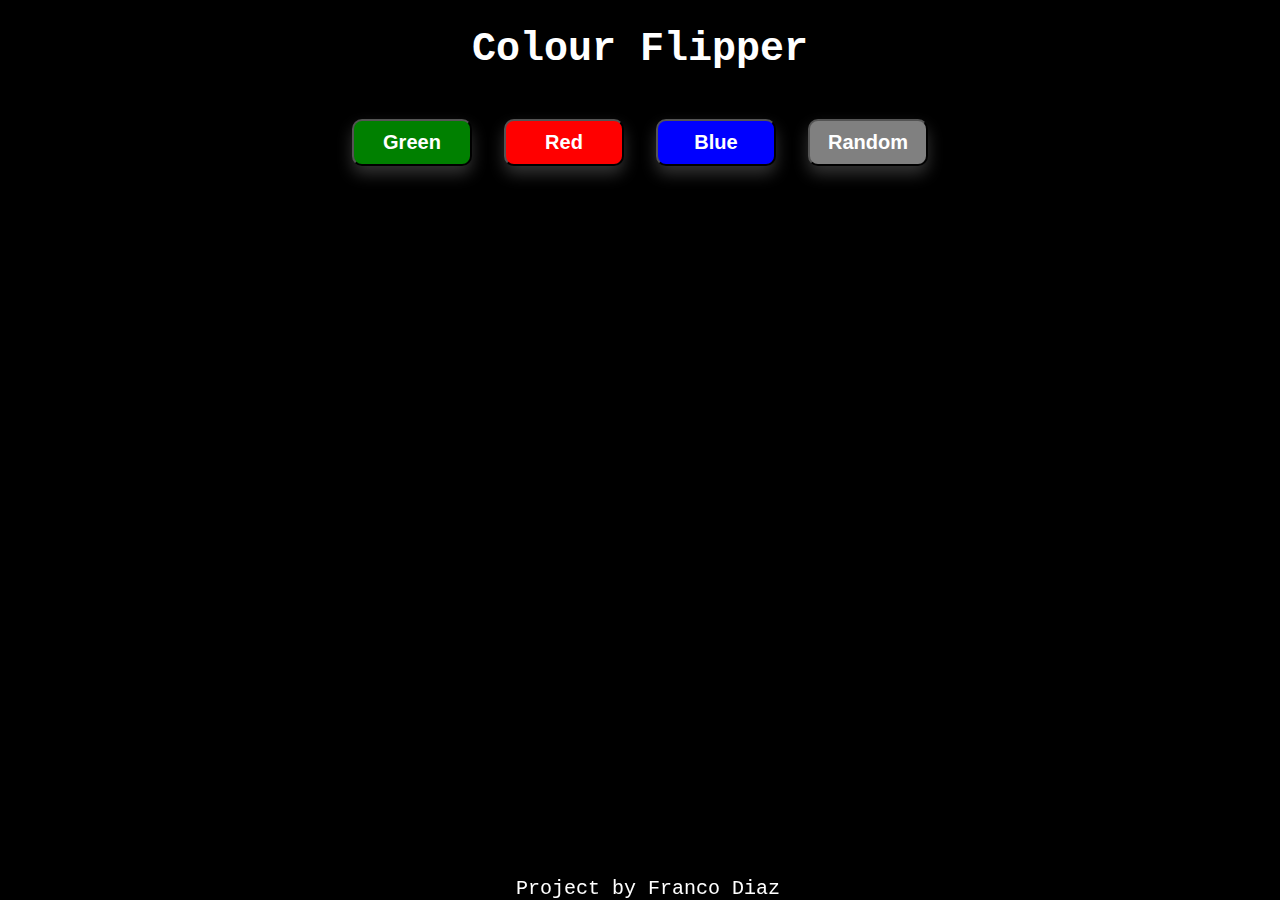
<file: src/ColourFlipper/index.html>
<!DOCTYPE html>
<html lang="en">
    <head>
        <meta charset="UTF-8">
        <meta name="viewport" content="width=device-width, initial-scale=1">
        <title>Colour Flipper</title>
        <link rel="stylesheet" href="app.css">
        <link rel="icon" href="favicon.ico">
    </head>
    <body>
        <header></header>
        <main>
            <h1>Colour Flipper</h1>
            <div id="button-section">
                <button id="green-button" type="button">Green</button>
                <button id="red-button" type="button">Red</button>
                <button id="blue-button" type="button">Blue</button>
                <button id="random-button" type="button">Random</button>
            </div>
        </main>
        <footer>
            Project by Franco Diaz
        </footer>
        <script src="app.js"></script>
        <script>app.execute()</script>
    </body>
</html>
</file>
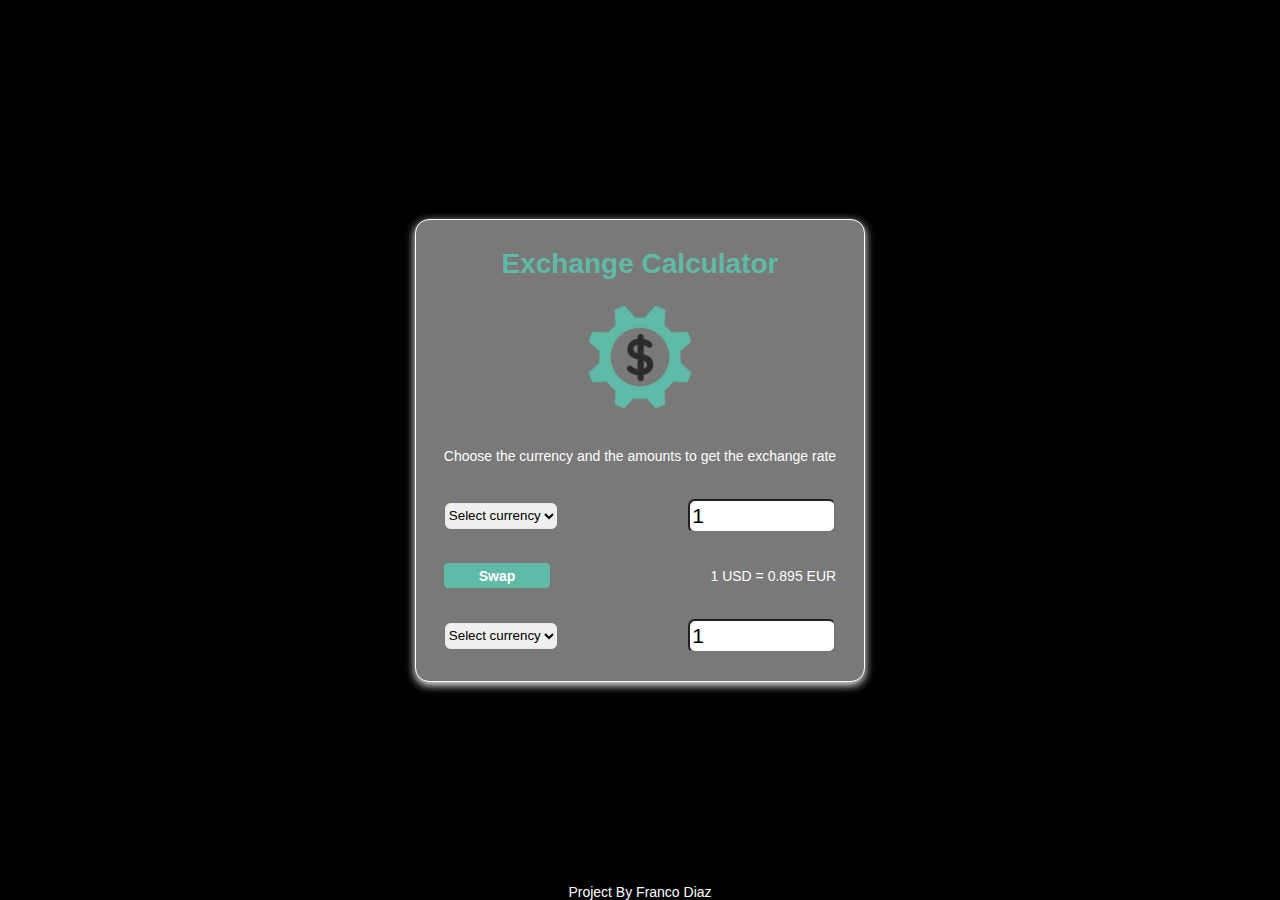
<file: src/ExchangeCalculator/index.html>
<!DOCTYPE html>
<html>
    <head>
        <meta charset="UTF-8">
        <meta name="viewport" content="width=device-width, initial-scale=1">
        <title>Exchange Calculator</title>
        <link rel="stylesheet" href="app.css">
        <link rel="icon" href="favicon.ico">
    </head>
    <body>
        <header></header>
        <main>
            <h1>Exchange Calculator</h1>
            <img src="images/money.png">
            <p>Choose the currency and the amounts to get the exchange rate</p>
            <div id="initial-money">
                <select id="initial-currency">
                    <option value="" disabled selected>Select currency</option>
                </select>
                <div class="intial-amount">
                    <input type="number" value="1">
                </div>                
            </div>
            <div class="exchange">
                <button>Swap</button>
                <p>1 USD = 0.895 EUR</p>
            </div>
            <div id="final-money">
                <select id="final-currency">
                    <option value="" disabled selected>Select currency</option>
                </select>
                <div class="final-amount">
                    <input type="number" value="1">
                </div>  
            </div>
        </main>
        <footer>Project By Franco Diaz</footer>
    </body>
</html>
</file>
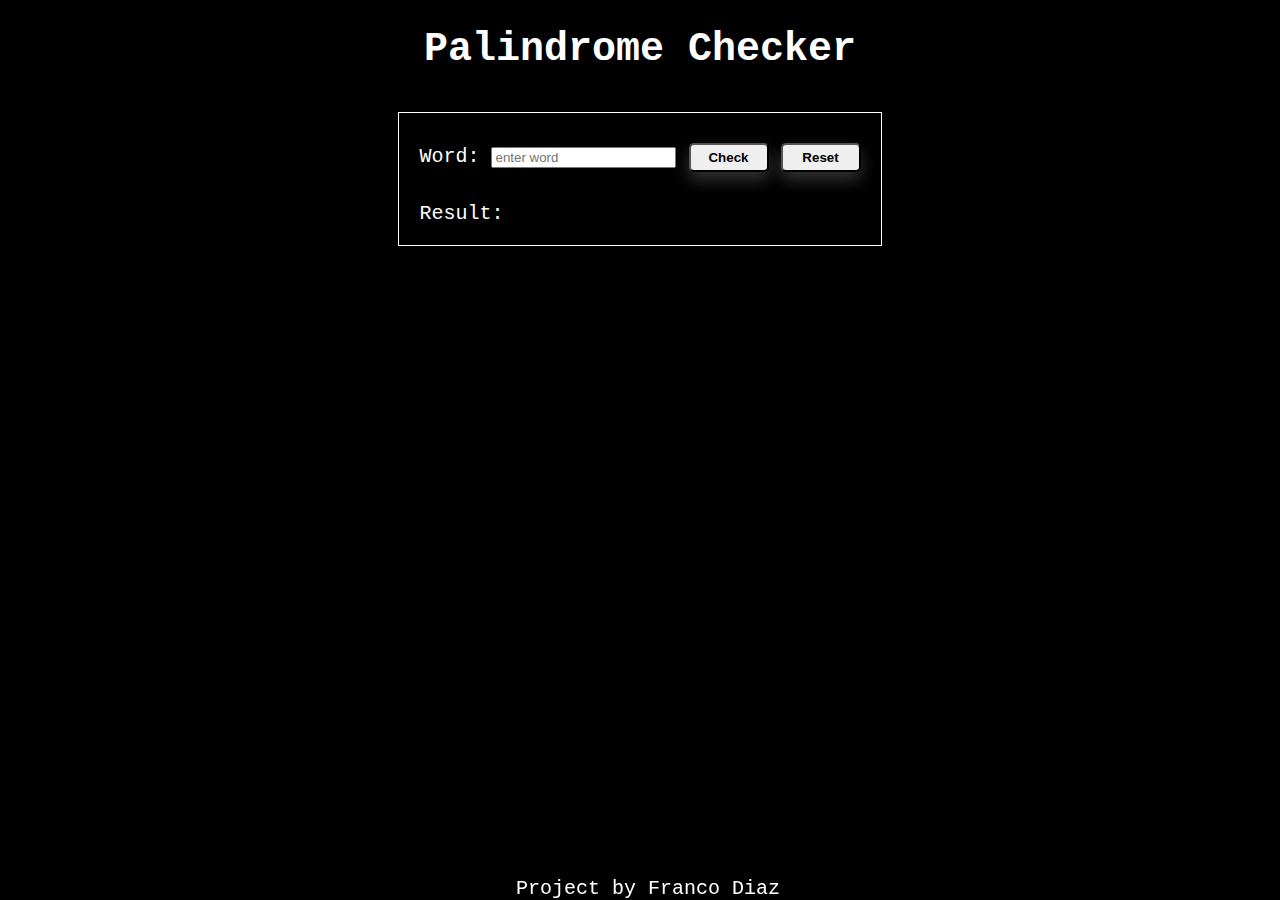
<file: src/PalindromeChecker/index.html>
<!DOCTYPE html>
<html lang="en">
    <head>
        <meta charset="UTF-8">
        <meta name="viewport" content="width=device-width, initial-scale=1">
        <title>Colour Flipper</title>
        <link rel="stylesheet" href="app.css">
        <link rel="icon" href="favicon.ico">
    </head>
    <body>
        <header></header>
        <main>
            <h1>Palindrome Checker</h1>
            <div class="main-section">
                <form id="form" action="" method="post">
                    <label for="word">Word: </label>
                    <input id="word" type="text" required placeholder="enter word">
                    <button type="submit">Check</button>
                    <button type="reset">Reset</button>
                </form>
                <div class="result-section">
                    <div>Result:</div>
                    <div id="result"></div>
                </div>
            </div>
        </main>
        <footer>
            Project by Franco Diaz
        </footer>
        <script src="app.js"></script>
        <script>app.execute();</script>
    </body>
</html>
</file>
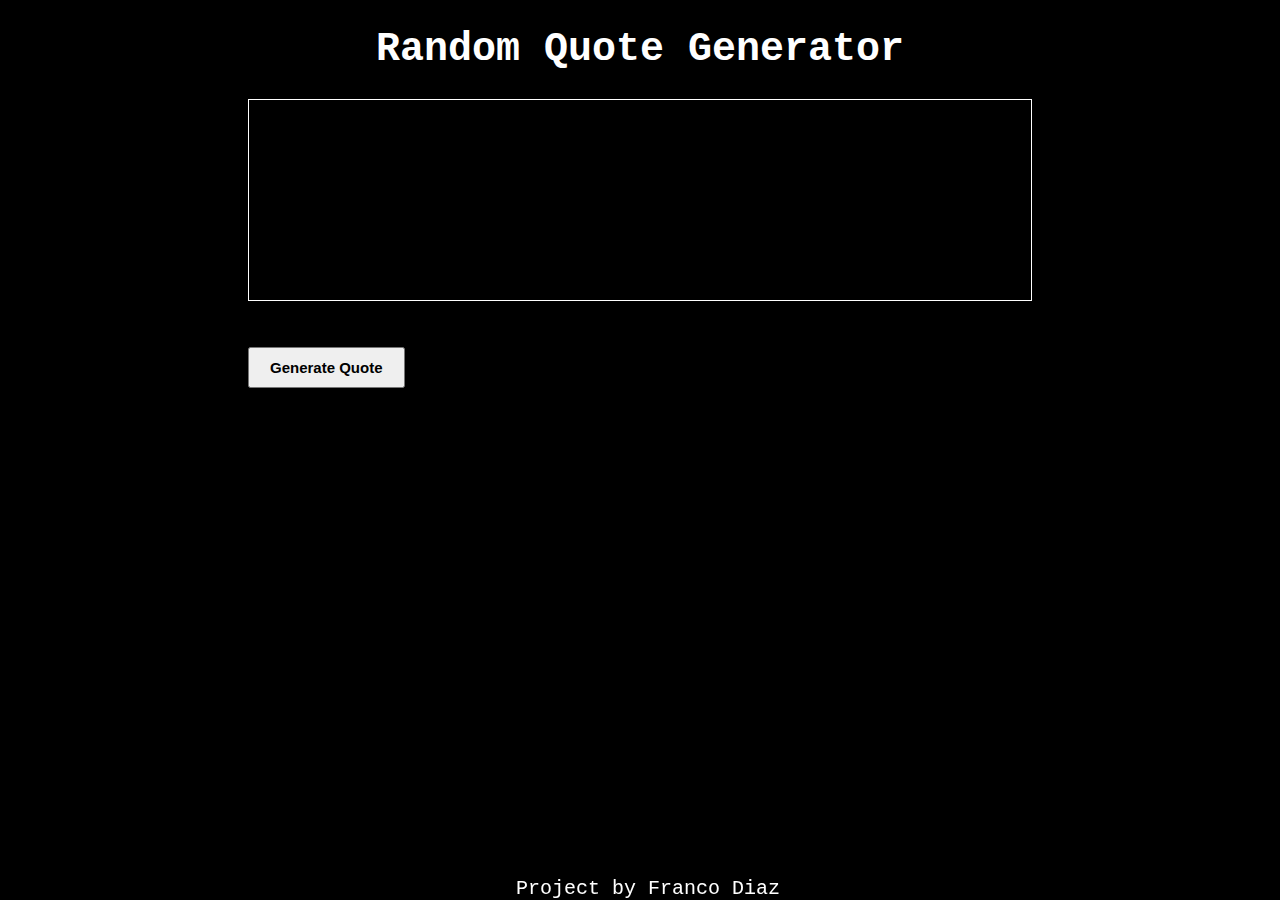
<file: src/RandomQuoteGenerator/index.html>
<!DOCTYPE html>
<html lang="en">
    <head>
        <meta charset="UTF-8">
        <meta name="viewport" content="width=device-width, initial-scale=1">
        <title>Random Quote Generator</title>
        <link rel="stylesheet" href="app.css">
        <link rel="icon" href="favicon.ico">
    </head>
    <body>
        <header></header>
        <main>
            <h1>Random Quote Generator</h1>
            <div class="quote-section">
                <div id="quote"></div>
                <div id="author">&nbsp;</div>
                <div id="category">&nbsp;</div>
            </div>
            <button id="quote-generator" type="button">Generate Quote</button>
        </main>
        <footer>Project by Franco Diaz</footer>
        <script src="app.js"></script>
        <script>app.execute();</script>
    </body>
</html>
</file>
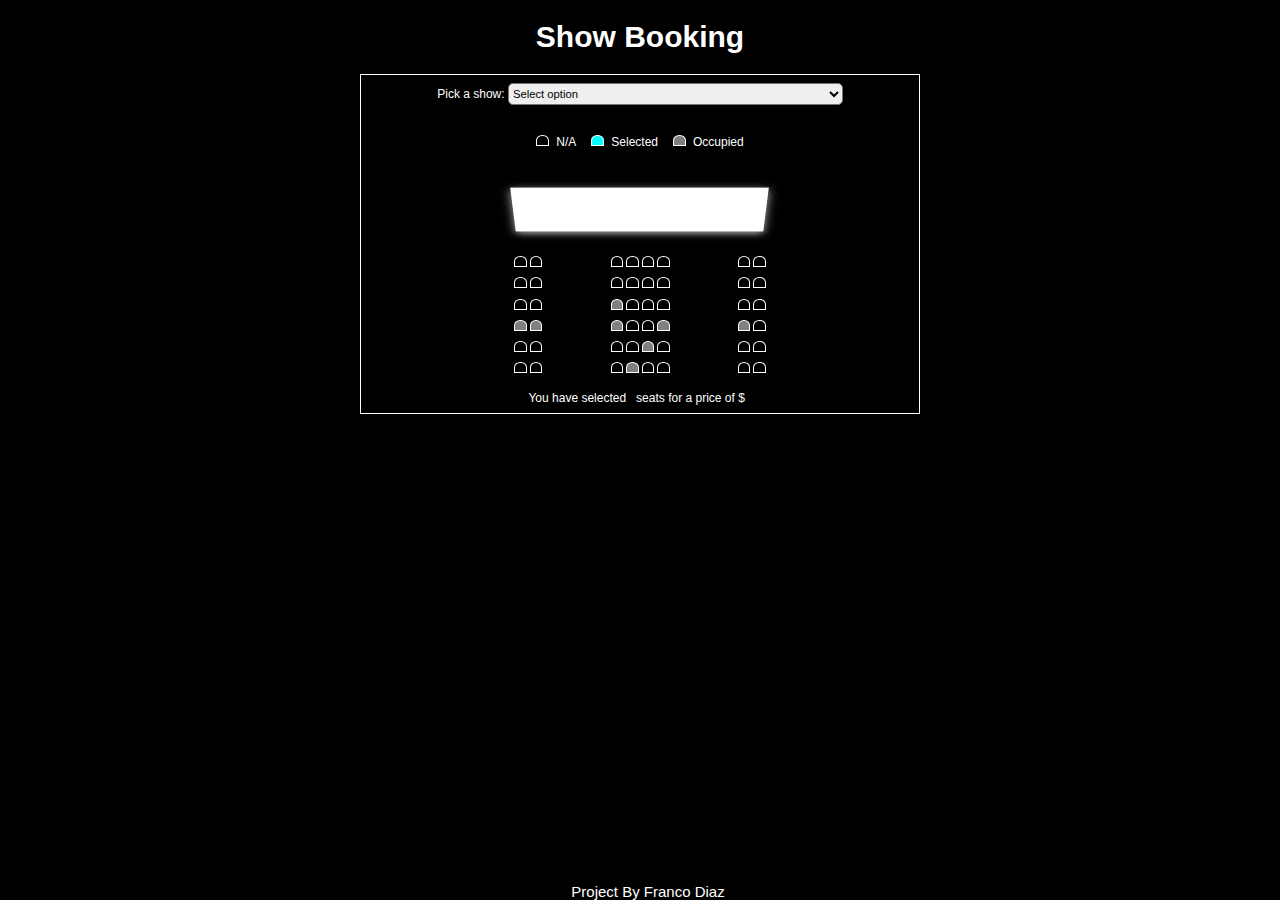
<file: src/SeatBooking/index.html>
<!DOCTYPE html>
<html lang="en">
    <head>
        <meta charset="UTF-8">
        <meta name="viewport" content="width=device-width, initial-scale=1">
        <link rel="stylesheet" href="app.css">
        <link rel="icon" href="favicon.ico">
        <title>Show Booking</title>
    </head>
    <body>
        <header></header>
        <main>
            <h1>Show Booking</h1>
            <div class="main-content">
                <div class="show-picker-section">
                    <label for="show-picker">Pick a show: </label>
                    <select id="show-picker">
                        <option value="" disabled selected>Select option</option>
                    </select>
                </div>
                <div class="legend-section">
                    <div>
                        <div class="na-seat seat"></div>
                        <div>N/A</div>
                    </div>
                    <div>
                        <div class="selected-seat seat"></div>
                        <div>Selected</div>
                    </div>
                    <div>
                        <div class="occupied-seat seat"></div>
                        <div>Occupied</div>
                    </div>
                </div>
                <div class="container">
                    <div class="stage-section"></div>
                </div>
                <div class="seat-section">
                    <div class="seat"></div>
                    <div class="seat"></div>
                    <div class="seat"></div>
                    <div class="seat"></div>
                    <div class="seat"></div>
                    <div class="seat"></div>
                    <div class="seat"></div>
                    <div class="seat"></div>
                    <div class="seat"></div>
                    <div class="seat"></div>
                    <div class="seat"></div>
                    <div class="seat"></div>
                    <div class="seat"></div>
                    <div class="seat"></div>
                    <div class="seat"></div>
                    <div class="seat"></div>
                    <div class="seat"></div>
                    <div class="seat"></div>
                    <div class="seat occupied-seat"></div>
                    <div class="seat"></div>
                    <div class="seat"></div>
                    <div class="seat"></div>
                    <div class="seat"></div>
                    <div class="seat"></div>
                    <div class="seat occupied-seat"></div>
                    <div class="seat occupied-seat"></div>
                    <div class="seat occupied-seat"></div>
                    <div class="seat"></div>
                    <div class="seat"></div>
                    <div class="seat occupied-seat"></div>
                    <div class="seat occupied-seat"></div>
                    <div class="seat"></div>
                    <div class="seat"></div>
                    <div class="seat"></div>
                    <div class="seat"></div>
                    <div class="seat"></div>
                    <div class="seat occupied-seat"></div>
                    <div class="seat"></div>
                    <div class="seat"></div>
                    <div class="seat"></div>
                    <div class="seat"></div>
                    <div class="seat"></div>
                    <div class="seat"></div>
                    <div class="seat occupied-seat"></div>
                    <div class="seat"></div>
                    <div class="seat"></div>
                    <div class="seat"></div>
                    <div class="seat"></div>
                </div>
                <div class="info-section">
                    You have selected <span id="seats-total">&nbsp;</span>
                    seats for a price of $ <span id="seats-price">&nbsp;</span>
                </div>
            </div>
        </main>
        <footer>Project By Franco Diaz</footer>
        <script src="app.js"></script>
        <script>app.execute()</script>
    </body>
</html>
</file>
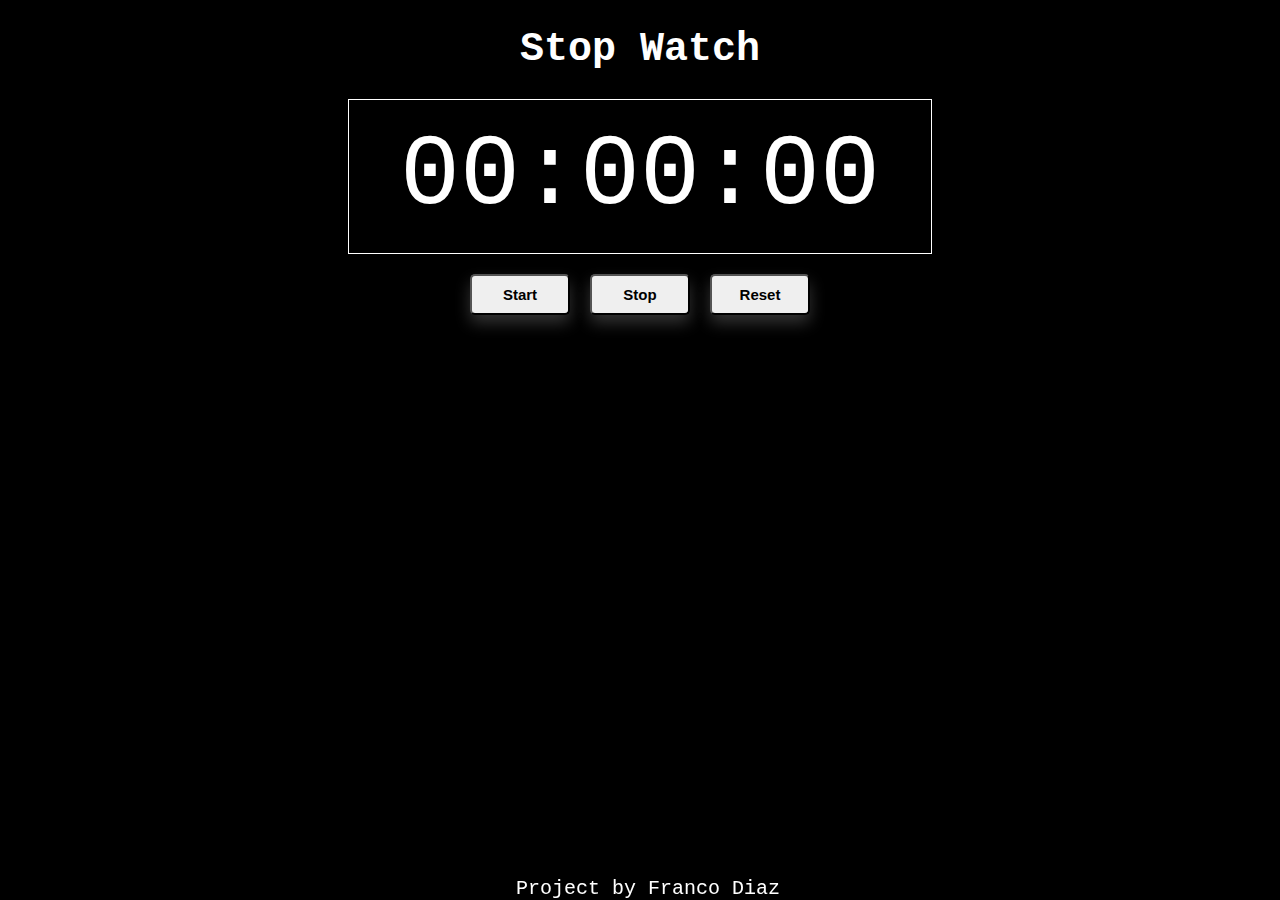
<file: src/StopWatch/index.html>
<!DOCTYPE html>
<html lang="en">
    <head>
        <meta charset="UTF-8">
        <meta name="viewport" content="width=device-width, initial-scale=1">
        <link rel="stylesheet" href="app.css">
        <link rel="icon" href="favicon.ico">
        <title>Stop Watch</title>
    </head>
    <body>
        <header></header>
        <main>
            <h1>Stop Watch</h1>
            <div id="timer">00:00:00</div>
            <div class="buttons">
                <button id="start" type="button">Start</button>
                <button id="stop" type="button">Stop</button>
                <button id="reset" type="button">Reset</button>
            </div>
        </main>
        <footer>Project by Franco Diaz</footer>
        <script src="app.js"></script>
        <script>app.execute();</script>
    </body>
</html>
</file>
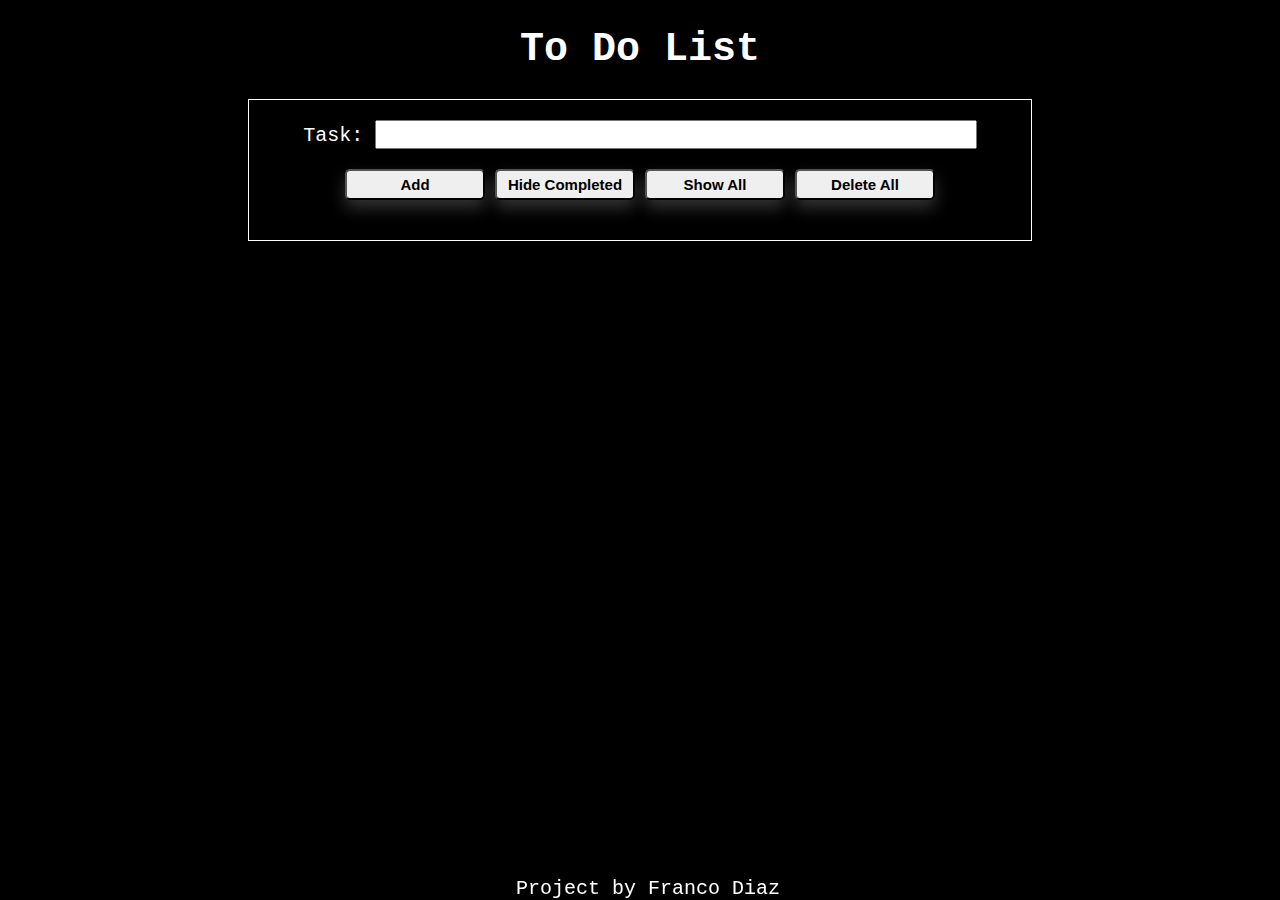
<file: src/ToDoList/index.html>
<!DOCTYPE html>
<html lang="en">
   <head>
      <meta charset="UTF-8">
      <meta name="viewport" content="width=device-width, initial-scale=1">
      <title>Tod Do List</title>
      <link rel="icon" href="favicon.ico">
      <link rel="stylesheet" href="site.css">
   </head>
   <body>
      <header></header>
      <main>
         <h1>To Do List</h1>
         <div class="main-section">
            <form id="taskForm" method="post">
               <div class="input-section">
                  <label for="taskInput">Task: </label>
                  <input id="taskInput" type="text" name="taskInput" required>
               </div>
               <div class="buttons">
                  <button type="submit">Add</button>
                  <button id="hide" type="button">Hide Completed</button>
                  <button id="showAll" type="button">Show All</button>
                  <button id="deleteAll" type="button">Delete All</button>
               </div>
            </form>
            <div>
               <ul id="taskList"></ul>
            </div>
         </div>
      </main>
      <footer>Project by Franco Diaz</footer>
      <script src="app.js"></script>
      <script>app.execute();</script>
   </body>
</html>
</file>
<file: src/ColourFlipper/app.css>
html{
    font-family:'Courier New', Courier, monospace;
    font-weight: 300;
    font-size: 20px;
    color: white;
    background-color: black;
    max-width: 80%;
    margin: auto;
    text-align: center;
}

main{
    margin-bottom: 1rem;
}

button{
    padding: 0.5rem 0;
    margin: 1em 0.5rem;
    border-radius: 0.5rem;
    min-width: 6rem;
    cursor: pointer;
    font-size: 1rem;
    box-shadow: 0 8px 16px 0 rgba(255, 255, 255, 0.2);
}

footer{
    position: fixed;
    bottom: 0;
    width: 80%;
}

#button-section{
    margin: 0 rem;
}

#green-button{
    background-color: green;
    color: white;
    font-weight: bold;
}

#red-button{
    background-color: red;
    color: white;
    font-weight: bold;
}

#blue-button{
    background-color: blue;
    color: white;
    font-weight: bold;
}

#random-button{
    background-color: gray;
    color: white;
    font-weight: bold;
}
</file>
<file: src/ExchangeCalculator/app.css>
*{
    color: white;
}

html{
    font-family: 'Lucida Sans', 'Lucida Sans Regular', 'Lucida Grande', 'Lucida Sans Unicode', Geneva, Verdana, sans-serif;
    font-size: 14px;
    color: white;
    background-color: black;
    position: relative;
    display: flex;
    align-items: center;
    justify-content: center;
    height: 100vh;
}

main{
    display: flex;
    flex-direction: column;
    align-items: center;
    gap: 1.5rem;
    border: 1px solid white;
    padding: 2rem 2rem;
    border-radius: 1rem;
    box-shadow: 0 3px 10px rgba(255, 255, 255, 1);
    background-color: rgb(121, 121, 121);
    text-align: center;
}

img{
    height: 8rem;
    width: 8rem;
}

body{
    display: flex;
    justify-content: center;
}

h1{
    color: #5fbaa7;
    font-weight: bold;
    margin: 0;
}

footer{
    position: absolute;
    bottom: 0;
}

#initial-money, #final-money{
    display: flex;
    justify-content: space-between;
    align-items: center;
    width: 100%;
}

select{
    height: 2rem;
    border-radius: 0.5rem;
    color: black;
}

input{
    width: 10rem;
    height: 2rem;
    border-radius: 0.5rem;
    font-size: 1.5rem;
    color: black;
}

.exchange{
    display: flex;
    justify-content: space-between;
    align-items: center;
    width: 100%;
}

button{
    border-radius: 0.3rem;
    padding: 0.3rem;
    background-color: #5fbaa7;
    border: #5fbaa7;
    font-weight: bold;
    font-size: 1rem;
    width: 7.6rem;
}

button:hover{
    cursor: pointer;
    background-color: rgb(107, 219, 182);
}
</file>
<file: src/PalindromeChecker/app.css>
html{
    font-family:'Courier New', Courier, monospace;
    font-weight: 300;
    font-size: 20px;
    color: white;
    background-color: black;
    max-width: 500px;
    margin: auto;
}

h1, footer{
    text-align: center;
}

footer{
    position: fixed;
    bottom: 0;
    width: 500px;
    text-align: center;
}

button{
    padding: 0.25rem 0;
    margin: 0.5rem 0rem;
    border-radius: 0.25rem;
    width: 4rem;
    font-weight: bold;
    cursor: pointer;
    box-shadow: 0 8px 16px 0 rgba(255, 255, 255, 0.2);
}

.main-section{
    margin: 2rem 0;
    padding: 1rem 0;
    display: grid;
    justify-content: center;
    gap: 1rem;
    border: 1px solid white;
}

.result-section{
    display: grid;
    gap: 1rem;
    grid-template-columns: auto 1fr;
    justify-content: center;
}
</file>
<file: src/RandomQuoteGenerator/app.css>
html{
    font-family: 'Courier New', Courier, monospace;
    font-weight: 300;
    font-size: 20px;
    width: 800px;
    margin: auto;
    background-color: black;
    color: white;
}

#quote{
    border: 1px solid white;
    height: 10rem;
    overflow-y: scroll;
}

h1{
    text-align: center;
}

footer{
    position: fixed;
    bottom: 0;
    width: 800px;
    text-align: center;
}

#quote-generator{
    padding: 0.5rem 1rem;
    font-size: 0.75rem;
    font-weight: bold;
}

#author, #category{
    text-align: end;
}

.info{
    display: flex;

}
</file>
<file: src/SeatBooking/app.css>
:root{
    --max-width: 35%;
}

html{
    background-color: black;
    color: white;
    font-size: 15px;
    font-family: 'Lucida Sans', 'Lucida Sans Regular', 'Lucida Grande', 'Lucida Sans Unicode', Geneva, Verdana, sans-serif;
    max-width: var(--max-width);
    margin: auto;
    position: relative;
    height: 100vh;
}

h1{
    text-align: center;
}

footer{
    position: absolute;
    bottom: 0;
    text-align: center;
    width: 100%;
}

#show-picker{
    width: 60%;
    height: 1.5rem;
    border-radius: 5px;
    font-size: 0.75rem;
}

#show-picker option{
    font-size: 0.75rem;
}

.show-picker-section{
    text-align: center;
    font-size: 0.8rem;
}

.main-content{
    border: 1px solid white;
    padding: 0.5rem 0rem;
}

.legend-section{
    margin: 2rem 0;
    /* padding: 0 3rem; */
    display: flex;
    font-size: 0.8rem;
    justify-content: center;
    flex-wrap: wrap;
    gap: 1rem;
}

.legend-section > div{
    display: flex;
    gap: 0.5rem;
}

.container{
    perspective: 1000px;
}

.stage-section{
    width: var(--max-width);
    height: 4rem;
    border: 1px solid white;
    margin: 1rem auto;
    transform: rotateX(-45deg);
    box-shadow: 0 3px 10px rgba(255, 255, 255, 0.7);
    background-color: white;
}

.seat-section{
    width: var(--max-width);
    height: 8rem;
    margin: 1rem auto;
    display: grid;
    grid-template-columns: auto 1fr auto auto auto 1fr auto auto;
    gap: 0.5rem 0.2rem;
}

.seat{
    border: 1px solid white;
    width: 0.7rem;
    height: 0.6rem;
    border-top-left-radius: 50%;
    border-top-right-radius: 50%;
}

.selected-seat{
    background-color: aqua;
}

.occupied-seat{
    background-color: gray;
}

.seat-section .na-seat:hover, .seat-section .selected-seat:hover{
    transform: scale(1.2);
    cursor: pointer;
}

.info-section{
    font-size: 0.8rem;
    text-align: center;
}

.info-section span{
    color: aqua;
}

@media screen and (max-width: 600px){
    :root{
        --max-width: 75%;
    }
}

@media screen and  (min-width: 601px) and (max-width: 767px){
    :root{
        --max-width: 65%;
    }
}

@media screen and (min-width: 768px) and (max-width: 991px){
    :root{
        --max-width: 55%;
    }
}

@media screen and (min-width: 992px) and (max-width: 1199px){
    :root{
        --max-width: 45%;
    }
}

@media screen and (min-width: 1200px) and (max-width: 1400px){
    :root{
        --max-width: 45%;
    }
}
</file>
<file: src/StopWatch/app.css>
html{
    font-family: 'Courier New', Courier, monospace;
    font-size: 20px;
    font-weight: 300;
    max-width: 600px;
    margin: auto;
    background-color: black;
    color: white;
}

h1{
    text-align: center;
}

button{
    padding: 0.5rem 0.5rem;
    font-size: 0.75rem;
    width: 5rem;
    border-radius: 0.25rem;
    font-weight: bold;
    cursor: pointer;
    box-shadow: 0 8px 16px 0 rgba(255, 255, 255, 0.2);
}

footer{
    position: fixed;
    bottom: 0;
    width: 600px;
    text-align: center;
}

#timer{
    border: 1px solid white;
    padding: 1rem;
    font-size: 5rem;
    text-align: center;
    margin-bottom: 1rem;
}

.buttons{
    display: flex;
    gap: 1rem;
    justify-content: center;
}
</file>
<file: src/ToDoList/site.css>
html{
  font-family: 'Courier New', Courier, monospace;
  font-weight: 300;
  background-color: black;
  color: white;
  font-size: 20px;
  max-width: 800px;
  margin: auto;
}

h1{
  text-align: center;
}

footer{
  text-align: center;
  position: fixed;
  bottom: 0;
  width: 800px;
}

ul {
  list-style-type: circle;
  line-height: 1.5rem;
}

button{
  padding: 0.25rem 0.25rem;
  font-size: 0.75rem;
  width: 7rem;
  border-radius: 0.25rem;
  font-weight: bold;
  cursor: pointer;
  box-shadow: 0 8px 16px 0 rgba(255, 255, 255, 0.2);
}

#taskInput{
  width: 80%;
  font-size: 1rem;
}

.input-section{
  margin-bottom: 1rem;
  text-align: center;
}

.main-section{
  border: 1px solid white;
  padding: 1rem;
}

.completed-task {
  text-decoration: line-through;
}

.task-section{
  display: flex;
  gap: 1rem;
}

.buttons{
  display: flex;
  gap: 0.5rem;
  justify-content: center;
}
</file>
